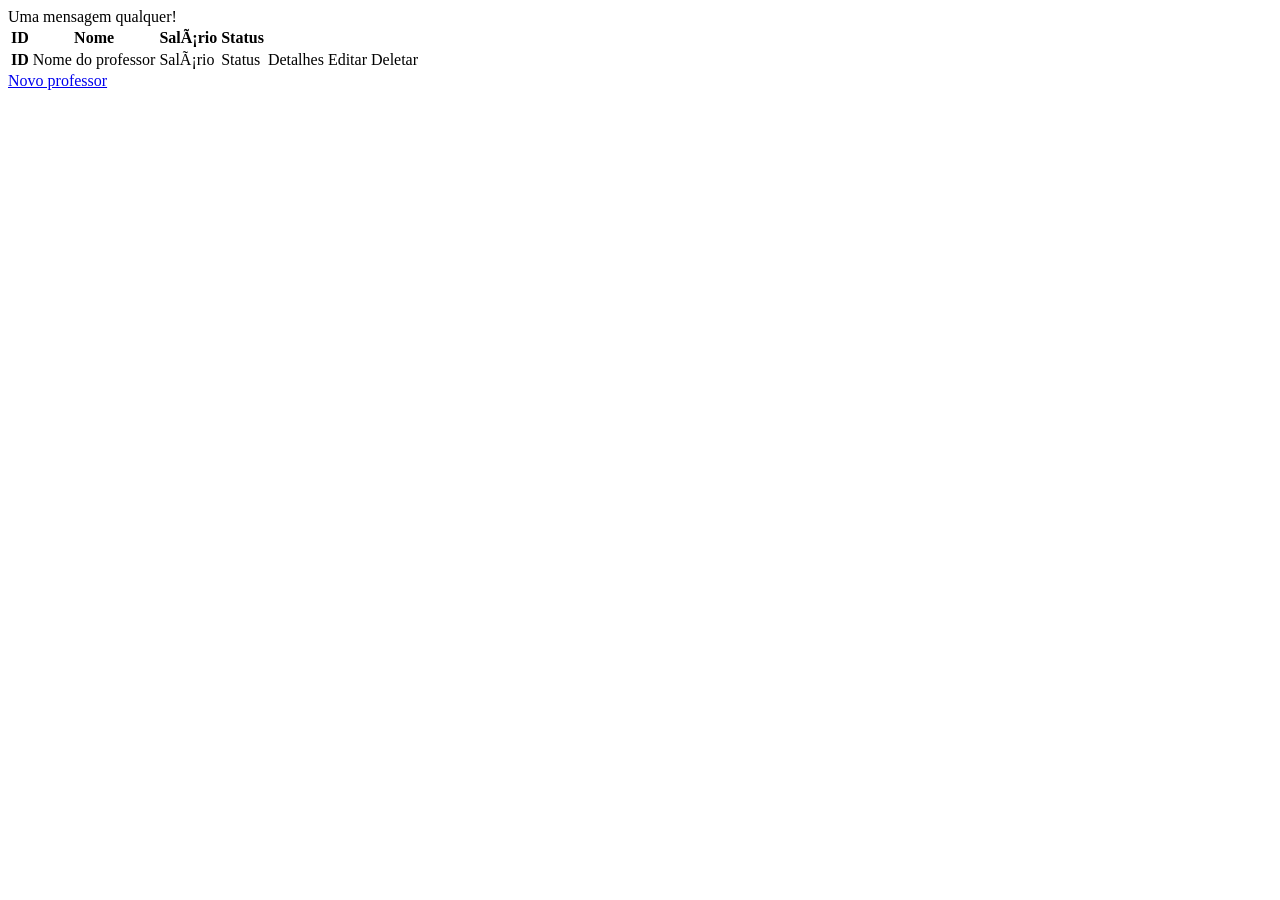
<file: regescweb/src/main/resources/templates/professores/index.html>
<!DOCTYPE html SYSTEM "http://www.thymeleaf.org/dtd/xhtml1-strict-thymeleaf-spring4-4.dtd">
<html lang="pt" xmlns="http://www.w3.org/1999/xhtml" xmlns:th="http://www.thymeleaf.org">
<head th:replace="~{fragmentos :: head('Lista de professores')}"></head>
<body>

<header th:replace="~{fragmentos :: header('Listagem de Professores')}"></header>
<div class="container mb-4">
  <div class="col-12">
<!--  usa message e error como parametro: http://localhost:8080/professores?message=&error=true  -->
    <span
            th:styleappend="${(param.error == null || param.message ==null) ? 'display : none' : ''}"
            th:classappend="${(param.error != null && param.error) ? 'error-message': 'success-message'}"
          th:text="${param.message != null ? param.message : ''}">Uma mensagem qualquer!</span>
  </div>
</div>


<div class="container mt-4">
  <div class="row">
    <div class="col-12">


<table class="table">
  <thead>
  <tr>
    <th scope="col">ID</th>
    <th scope="col">Nome</th>
    <th scope="col">Salário</th>
    <th scope="col">Status</th>
    <th scope="col"></th>
    <th scope="col"></th>
    <th scope="col"></th>
  </tr>
  </thead>
  <tbody>
  <tr th:each="professor : ${professores}">
    <th class="col-1" scope="row" th:text="${professor.getId()}">ID</th>
    <td class="col-4" th:text="${professor.nome}">Nome do professor</td>
    <td class="col-2" th:text="${professor.salario}">Salário</td>
    <td class="col-2" th:text="${professor.statusProfessor}">Status</td>
    <td class="col-1"><a th:href="@{/professores/{professorId}(professorId =${professor.id})}">Detalhes</a></td>
    <td class="col-1"><a th:href="@{professores/{professorId}/edit(professorId = ${professor.id})}">Editar</a></td>
    <td class="col-1"><a th:href="@{/professores/{professorId}/delete(professorId = ${professor.id})}">Deletar</a></td>
  </tr>
  </tbody>
</table>
    </div>
  </div>
</div>

<div class="container mt-4">
  <div class="row">
    <div class="col-12">
  <a class="btn btn-primary" href="/professores/new">Novo professor</a>
    </div>
  </div>
</div>
<!-- Optional JavaScript; choose one of the two! -->

<!-- Option 1: Bootstrap Bundle with Popper -->
<script src="https://cdn.jsdelivr.net/npm/bootstrap@5.0.2/dist/js/bootstrap.bundle.min.js" integrity="sha384-MrcW6ZMFYlzcLA8Nl+NtUVF0sA7MsXsP1UyJoMp4YLEuNSfAP+JcXn/tWtIaxVXM" crossorigin="anonymous"></script>

<!-- Option 2: Separate Popper and Bootstrap JS -->
<!--
<script src="https://cdn.jsdelivr.net/npm/@popperjs/core@2.9.2/dist/umd/popper.min.js" integrity="sha384-IQsoLXl5PILFhosVNubq5LC7Qb9DXgDA9i+tQ8Zj3iwWAwPtgFTxbJ8NT4GN1R8p" crossorigin="anonymous"></script>
<script src="https://cdn.jsdelivr.net/npm/bootstrap@5.0.2/dist/js/bootstrap.min.js" integrity="sha384-cVKIPhGWiC2Al4u+LWgxfKTRIcfu0JTxR+EQDz/bgldoEyl4H0zUF0QKbrJ0EcQF" crossorigin="anonymous"></script>
-->
</body>
</html>
</file>
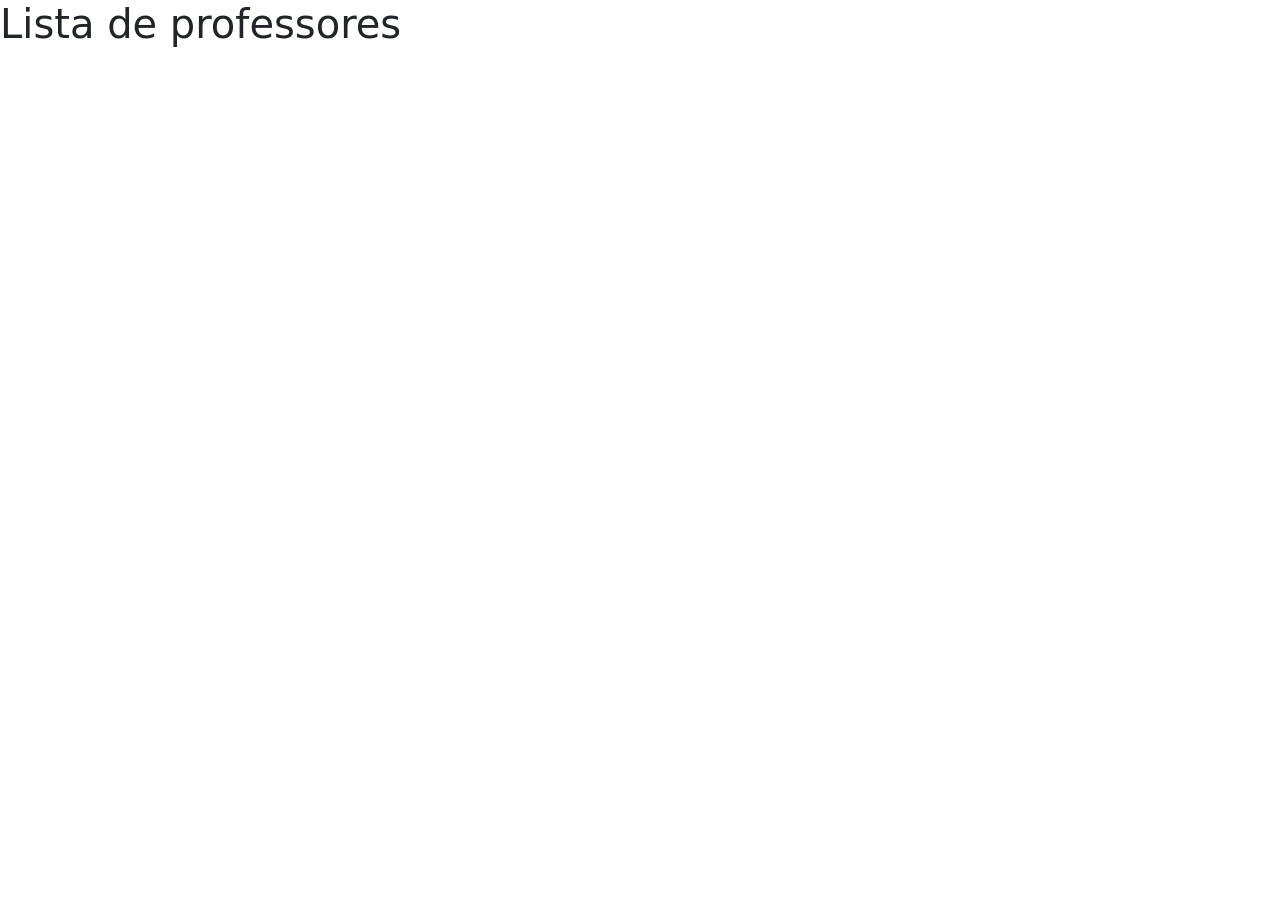
<file: regescweb/target/classes/templates/hello.html>
<!DOCTYPE html SYSTEM "http://www.thymeleaf.org/dtd/xhtml1-strict-thymeleaf-spring4-4.dtd">
<html lang="pt" xmlns="http://www.w3.org/1999/xhtml" xmlns:th="http://www.thymeleaf.org">
 <head>
        <!-- Required meta tags -->
        <meta charset="utf-8">
        <meta name="viewport" content="width=device-width, initial-scale=1">

        <!-- Bootstrap CSS -->
        <link href="https://cdn.jsdelivr.net/npm/bootstrap@5.0.2/dist/css/bootstrap.min.css" rel="stylesheet" integrity="sha384-EVSTQN3/azprG1Anm3QDgpJLIm9Nao0Yz1ztcQTwFspd3yD65VohhpuuCOmLASjC" crossorigin="anonymous">

        <title>Lista de professores</title>
 </head>
<body>
<h1>Lista de professores</h1>

<!-- Optional JavaScript; choose one of the two! -->

<!-- Option 1: Bootstrap Bundle with Popper -->
<script src="https://cdn.jsdelivr.net/npm/bootstrap@5.0.2/dist/js/bootstrap.bundle.min.js" integrity="sha384-MrcW6ZMFYlzcLA8Nl+NtUVF0sA7MsXsP1UyJoMp4YLEuNSfAP+JcXn/tWtIaxVXM" crossorigin="anonymous"></script>

<!-- Option 2: Separate Popper and Bootstrap JS -->
<!--
<script src="https://cdn.jsdelivr.net/npm/@popperjs/core@2.9.2/dist/umd/popper.min.js" integrity="sha384-IQsoLXl5PILFhosVNubq5LC7Qb9DXgDA9i+tQ8Zj3iwWAwPtgFTxbJ8NT4GN1R8p" crossorigin="anonymous"></script>
<script src="https://cdn.jsdelivr.net/npm/bootstrap@5.0.2/dist/js/bootstrap.min.js" integrity="sha384-cVKIPhGWiC2Al4u+LWgxfKTRIcfu0JTxR+EQDz/bgldoEyl4H0zUF0QKbrJ0EcQF" crossorigin="anonymous"></script>
-->
</body>
</html>
</file>
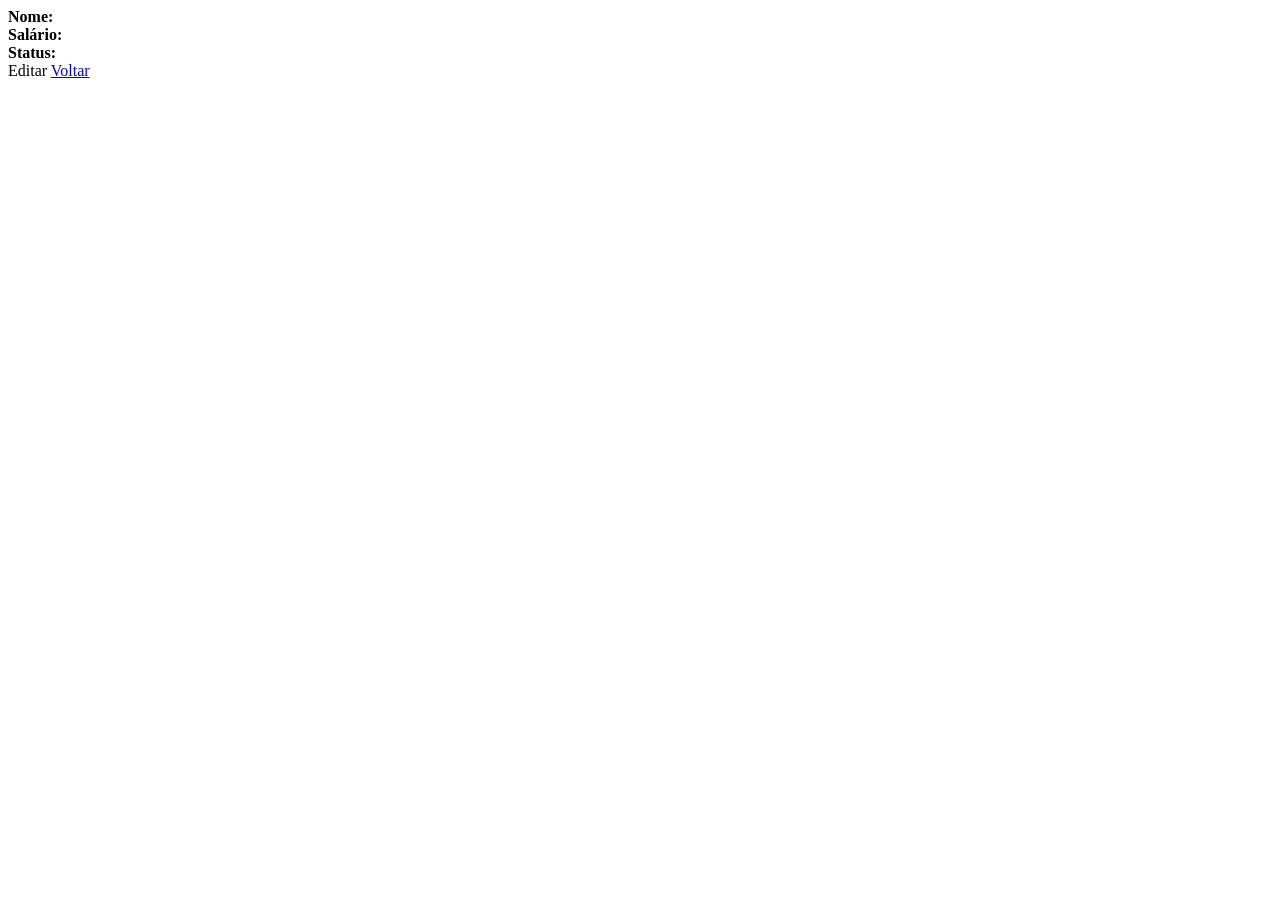
<file: regescweb/src/main/resources/templates/professores/show.html>
<!DOCTYPE html SYSTEM "http://www.thymeleaf.org/dtd/xhtml1-strict-thymeleaf-spring4-4.dtd">
<html lang="pt" xmlns="http://www.w3.org/1999/xhtml" xmlns:th="http://www.thymeleaf.org">
<head th:replace="~{fragmentos :: head('Professor #' + ${professor.id})}"></head>

<body>
    <header th:replace="~{fragmentos :: header('Professor #' + ${professor.id})}"></header>

    <main>
        <div class="container mt-4">
            <div class="row">
                <div class="col-12">
                    <b>Nome:</b><span th:text="${professor.nome}"></span><br>
                    <b>Salário:</b><span th:text="${professor.salario}"></span><br>
                    <b>Status:</b><span th:text="${professor.statusProfessor.toString()}"></span><br>
                </div>
            </div>
            <div class="row">
                <div class="col-12">
                    <a th:href="@{/professores/{professorId}/edit(professorId = ${professor.id})}" class="btn btn-primary">Editar</a> <a href="/professores" class="btn btn-secondary">Voltar</a>
                </div>
            </div>

        </div>
    </main>
</body>
</html>
</file>
